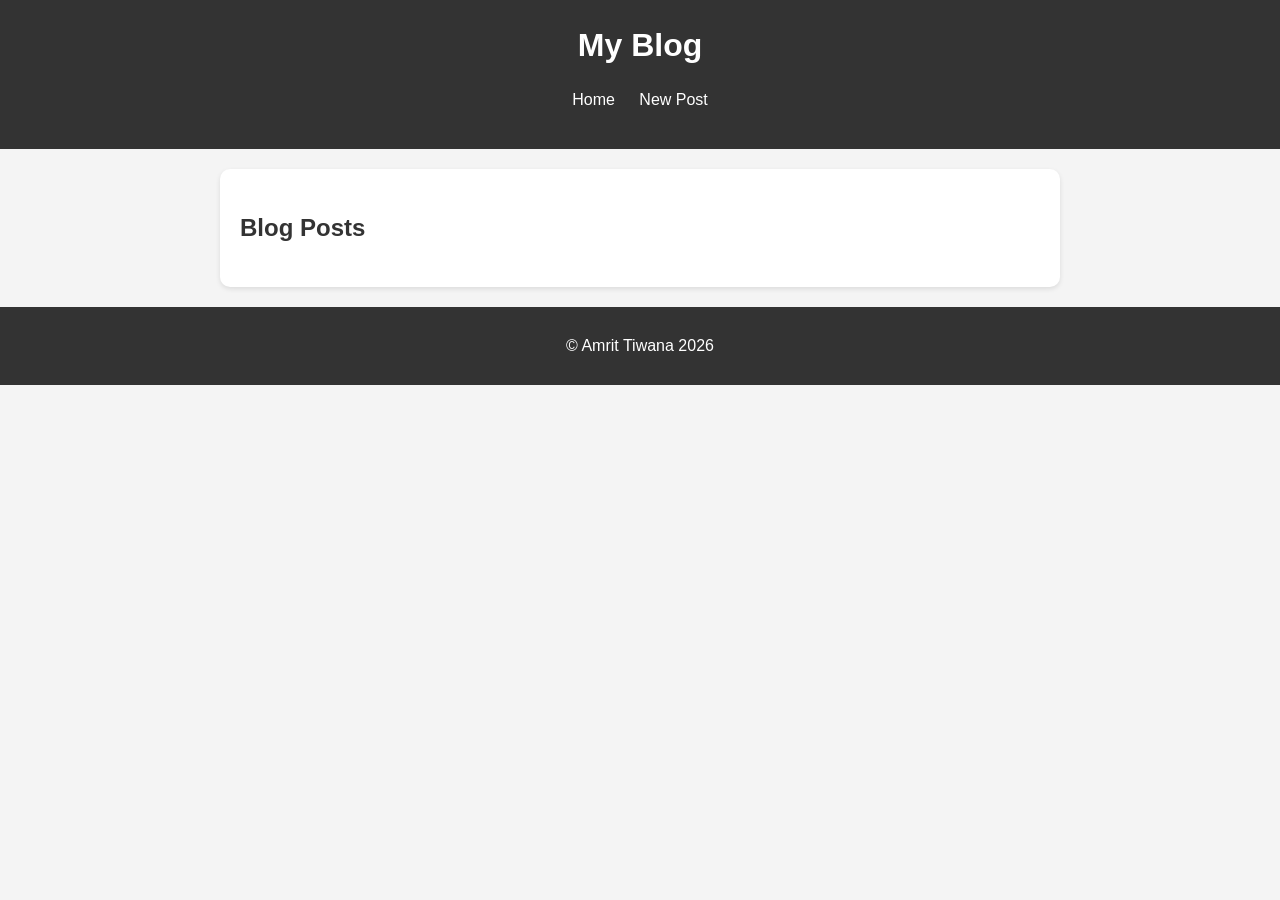
<file: index.html>
<!DOCTYPE html>
<html lang="en">
<head>
    <meta charset="UTF-8">
    <meta name="viewport" content="width=device-width, initial-scale=1.0">
    <title>My Blog Homepage</title>
    <link rel="stylesheet" href="styles.css">
</head>
<body>
    <header>
        <h1>My Blog</h1>
        <nav>
            <ul>
                <li><a href="index.html">Home</a></li>
                <li><a href="new-post.html">New Post</a></li>
            </ul>
        </nav>
    </header>

    <main>
        <h2>Blog Posts</h2>
        <ul id="post-list">
            <!-- Blog posts will appear here -->
        </ul>
    </main>

    <footer>
        <p>© Amrit Tiwana 2026</p>
    </footer>
</body>
</html>
</file>
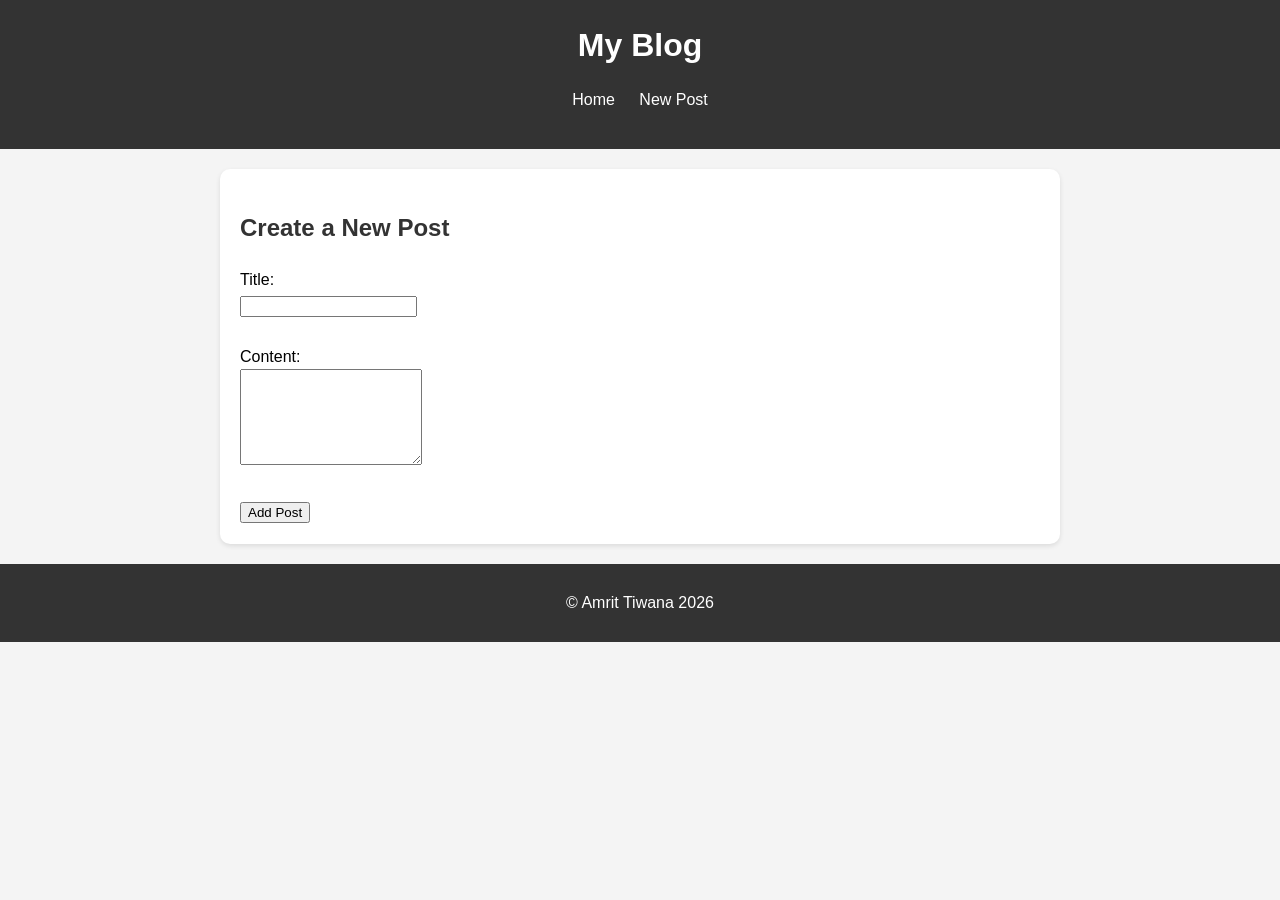
<file: new-post.html>
<!DOCTYPE html>
<html lang="en">
<head>
    <meta charset="UTF-8">
    <meta name="viewport" content="width=device-width, initial-scale=1.0">
    <title>Create New Post</title>
    <link rel="stylesheet" href="styles.css">
</head>
<body>
    <header>
        <h1>My Blog</h1>
        <nav>
            <ul>
                <li><a href="index.html">Home</a></li>
                <li><a href="new-post.html">New Post</a></li>
            </ul>
        </nav>
    </header>

    <main>
        <h2>Create a New Post</h2>
        <form id="new-post-form">
            <label for="post-title">Title:</label><br>
            <input type="text" id="post-title" name="post-title" required><br><br>

            <label for="post-content">Content:</label><br>
            <textarea id="post-content" name="post-content" rows="6" required></textarea><br><br>

            <button type="submit">Add Post</button>
        </form>
    </main>

    <footer>
        <p>© Amrit Tiwana 2026</p>
    </footer>

    <script src="new-post.js"></script>
</body>
</html>
</file>
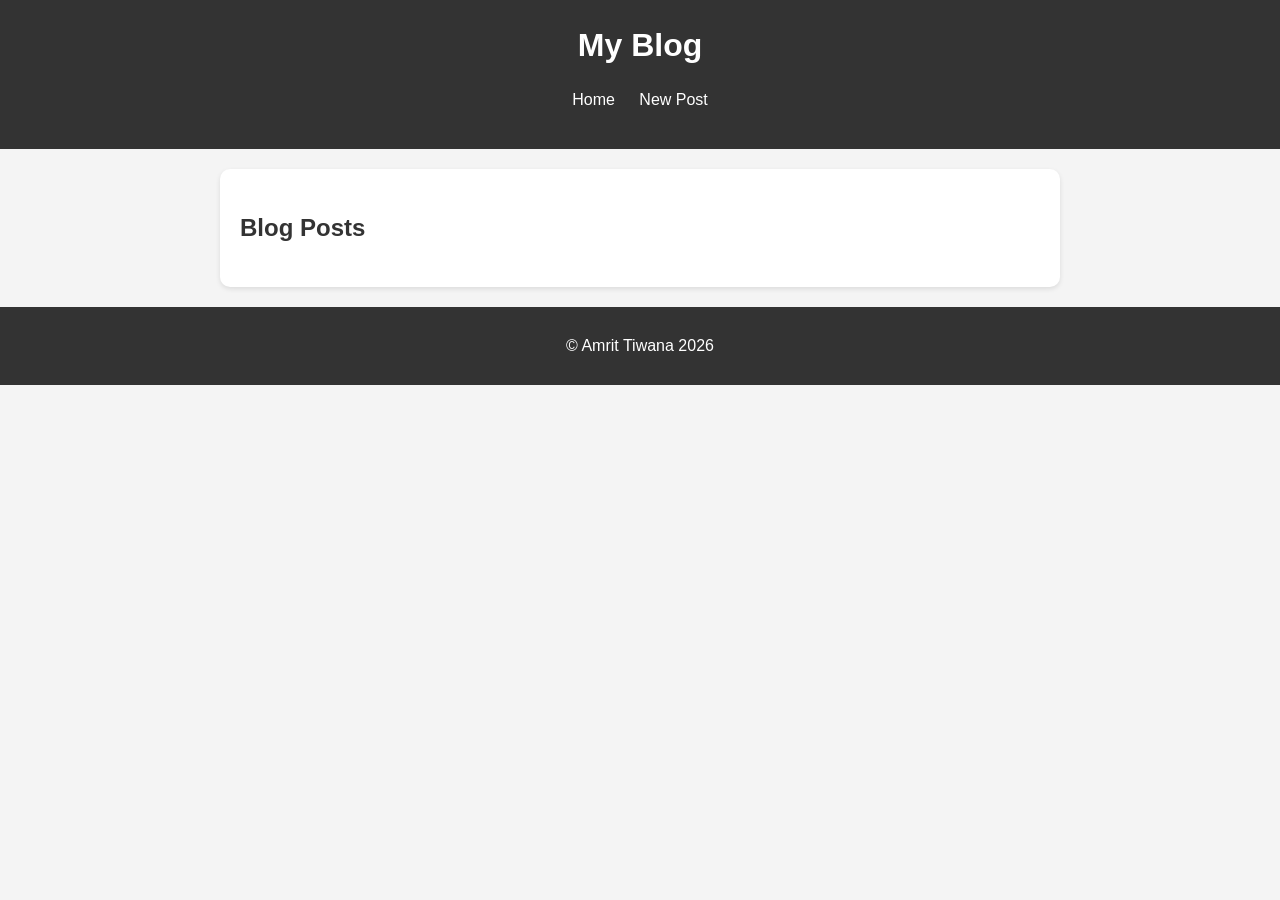
<file: post.html>
<!DOCTYPE html>
<html lang="en">
<head>
    <meta charset="UTF-8">
    <meta name="viewport" content="width=device-width, initial-scale=1.0">
    <title>View/Edit Post</title>
    <link rel="stylesheet" href="styles.css">
</head>
<body>
    <header>
        <h1>My Blog</h1>
        <nav>
            <ul>
                <li><a href="index.html">Home</a></li>
                <li><a href="new-post.html">New Post</a></li>
            </ul>
        </nav>
    </header>

    <main>
        <h2>View/Edit Post</h2>
        <form id="edit-post-form">
    <label for="edit-title">Title:</label><br>
    <input type="text" id="edit-title" required><br><br>

    <label for="edit-content">Content:</label><br>
    <textarea id="edit-content" rows="6" required></textarea><br><br>

    <button type="submit">Save Changes</button>
    <button type="button" id="delete-post">Delete Post</button>
        </form>
    </main>

    <footer>
        <p>© Amrit Tiwana 2026</p>
    </footer>

    <script src="post.js"></script>
</body>
</html>
</file>
<file: styles.css>
body {
    font-family: Arial, sans-serif;
    margin: 0;
    background-color: #f4f4f4;
    line-height: 1.6;
}


header {
    background-color: #333;
    color: white;
    padding: 20px;
    text-align: center;
}

header h1 {
    margin: 0;
}


nav ul {
    list-style: none;
    padding: 0;
}

nav ul li {
    display: inline;
    margin: 0 10px;
}

nav ul li a {
    color: white;
    text-decoration: none;
}

nav ul li a:hover {
    text-decoration: underline;
}


main {
    max-width: 800px;
    margin: 20px auto;
    padding: 20px;
    background-color: white;
    border-radius: 10px;
    box-shadow: 0 2px 5px rgba(0,0,0,0.1);
}

h2 {
    color: #333;
}


#post-list {
    list-style: none;
    padding: 0;
}

#post-list li {
    padding: 10px;
    border-bottom: 1px solid #ddd;
}

footer {
    background-color: #333;
    color: white;
    text-align: center;
    padding: 10px;
}


@media screen and (max-width: 600px) {
    nav ul li {
        display: block;
        margin: 10px 0;
    }

    main {
        padding: 10px;
        margin: 10px;
    }
}

nav ul li a {
    transition: color 0.3s ease, text-decoration 0.3s ease;
}

nav ul li a:hover {
    color: #ff9900; 
    text-decoration: underline;
}
</file>
